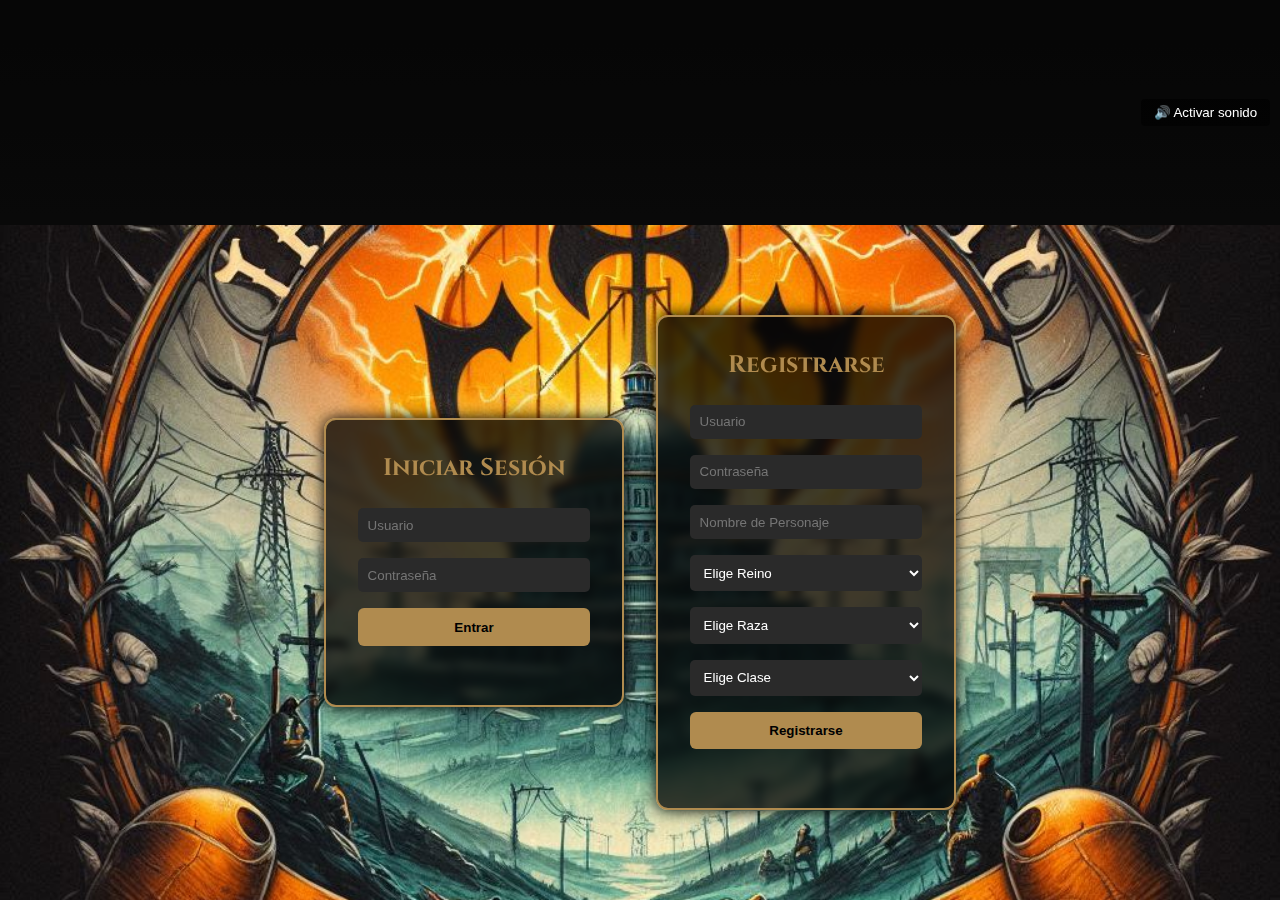
<file: Prubafron2/index.html>
<!DOCTYPE html>
<html lang="es">
<head>
  <meta charset="UTF-8" />
  <title>Armería WoW – Login / Registro</title>
  <link
    href="https://fonts.googleapis.com/css2?family=Cinzel&family=Open+Sans&display=swap"
    rel="stylesheet"
  />
  <link rel="stylesheet" href="style.css" />
</head>
<body>
  <!-- VIDEO HEADER (25vh) -->
  <div class="video-header">
    <iframe
      id="ytPlayer"
      class="bg-video"
      src="https://www.youtube.com/embed/A2KRoI9bics?autoplay=1&mute=1&loop=1&playlist=A2KRoI9bics&controls=0&modestbranding=1&enablejsapi=1"
      frameborder="0"
      allow="autoplay; encrypted-media"
      allowfullscreen
    ></iframe>
    <button id="soundBtn" class="sound-btn">🔊 Activar sonido</button>
  </div>

  <!-- AUTH CONTAINER (75vh) -->
  <div class="auth-container">
    <!-- LOGIN BOX -->
    <div class="form-box">
      <h2>Iniciar Sesión</h2>
      <form id="loginForm">
        <input type="text" id="loginUser" placeholder="Usuario" required />
        <input type="password" id="loginPass" placeholder="Contraseña" required />
        <button type="submit" class="action-btn">Entrar</button>
      </form>
      <p id="loginMessage" class="message-area"></p>
    </div>
    <!-- REGISTER BOX -->
    <div class="form-box">
      <h2>Registrarse</h2>
      <form id="registerForm">
        <input type="text" id="registerUser" placeholder="Usuario" required />
        <input type="password" id="registerPass" placeholder="Contraseña" required />
        <input type="text" id="registerCharName" placeholder="Nombre de Personaje" required />
        <select id="registerRealm" required>
          <option value="">Elige Reino</option>
          <option value="Ragnarok">Ragnarok</option>
          <option value="Drakari">Drakari</option>
          <option value="Shatra">Shatra</option>
        </select>
        <select id="registerRace" required>
          <option value="">Elige Raza</option>
          <optgroup label="Horda">
            <option value="Orco">Orco</option>
            <option value="Troll">Troll</option>
            <option value="No-muerto">No-muerto</option>
            <option value="Elfo de sangre">Elfo de sangre</option>
            <option value="Goblin">Goblin</option>
            <option value="Panda">Panda</option>
          </optgroup>
          <optgroup label="Alianza">
            <option value="Humano">Humano</option>
            <option value="Elfo de la noche">Elfo de la noche</option>
            <option value="Enano">Enano</option>
            <option value="Gnomo">Gnomo</option>
            <option value="Panda">Panda</option>
            <option value="Dranei">Dranei</option>
          </optgroup>
        </select>
        <select id="registerClass" required>
          <option value="">Elige Clase</option>
          <option value="Cazador">Cazador</option>
          <option value="Cazador de demonio">Cazador de demonio</option>
          <option value="Paladín">Paladín</option>
          <option value="Guerrero">Guerrero</option>
          <option value="Pícaro">Pícaro</option>
          <option value="Sacerdote">Sacerdote</option>
          <option value="Mago">Mago</option>
          <option value="Brujo">Brujo</option>
          <option value="Monje">Monje</option>
        </select>
        <button type="submit" class="action-btn">Registrarse</button>
      </form>
      <p id="registerMessage" class="message-area"></p>
    </div>
  </div>

  <!-- YouTube IFrame API + Toggle Mute/Unmute -->
  <script src="https://www.youtube.com/iframe_api"></script>
  <script>
    let player, isMuted = true;
    function onYouTubeIframeAPIReady() {
      player = new YT.Player('ytPlayer', {
        events: { onReady: e => e.target.mute() }
      });
    }
    document.addEventListener('DOMContentLoaded', () => {
      const btn = document.getElementById('soundBtn');
      btn.onclick = function() {
        if (!player) return;
        if (isMuted) {
          player.unMute();
          this.textContent = '🔇 Desactivar sonido';
        } else {
          player.mute();
          this.textContent = '🔊 Activar sonido';
        }
        isMuted = !isMuted;
      };
    });
  </script>

  <!-- Lógica de Login/Registro -->
  <script src="login.js"></script>
</body>
</html>
</file>
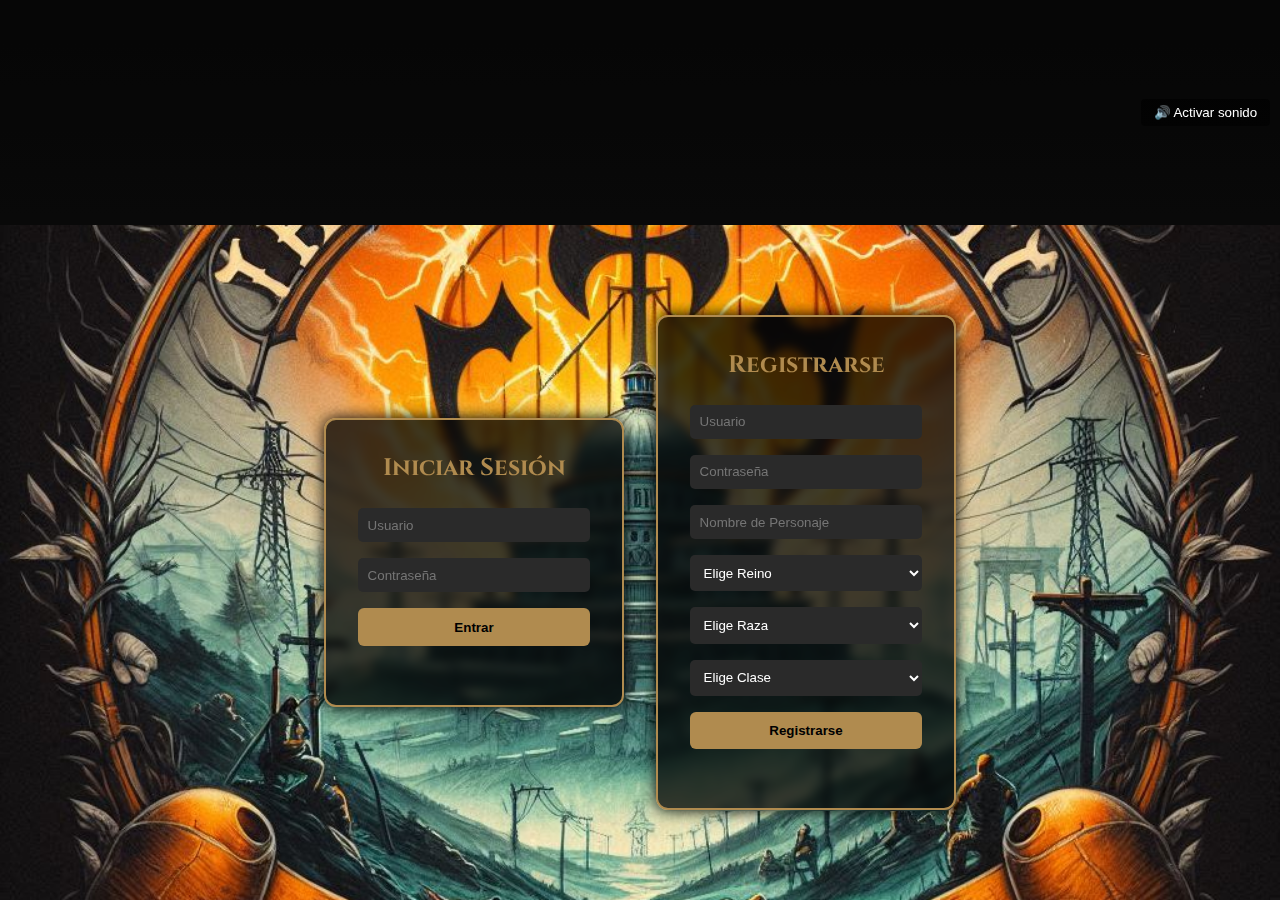
<file: Prubafron2/profile.html>
<!DOCTYPE html>
<html lang="es">
<head>
  <meta charset="UTF-8" />
  <title>Armería WoW – Perfil</title>
  <link
    href="https://fonts.googleapis.com/css2?family=Cinzel&family=Open+Sans&display=swap"
    rel="stylesheet"
  />
  <link rel="stylesheet" href="style.css" />
</head>
<body>
  <!-- VIDEO HEADER (25vh) -->
  <div class="video-header">
    <iframe
      id="ytPlayer"
      class="bg-video"
      src="https://www.youtube.com/embed/NJMgpmY9MOU?start=11&autoplay=1&mute=1&loop=1&playlist=NJMgpmY9MOU&controls=0&modestbranding=1&enablejsapi=1"
      frameborder="0"
      allow="autoplay; encrypted-media"
      allowfullscreen
    ></iframe>
    <button id="soundBtn" class="sound-btn">🔊 Activar sonido</button>
  </div>

  <!-- PROFILE HERO (75vh) -->
  <div class="profile-hero">
    <!-- SIDEBAR -->
    <aside class="profile-sidebar">
      <img src="imagenes/cazador_bestia.png" class="icono" alt="Avatar" />
      <h2 id="tituloJugador"></h2>
      <ul class="basic-info">
        <li><strong>Nivel:</strong> <span id="level">45</span></li>
        <li><strong>Clase:</strong> <span id="charClass"></span></li>
        <li><strong>Reino:</strong> <span id="realm"></span></li>
        <li><strong>Hermandad:</strong> <span id="guild">GuardiaÉpica</span></li>
        <li><strong>Último login:</strong> <span id="lastLogin">Hoy, 14:32</span></li>
      </ul>
      <button class="action-btn logout" onclick="cerrarSesion()">Cerrar sesión</button>
    </aside>

    <!-- MAIN CONTENT -->
    <section class="profile-main">
      <div class="gallery">
        <button id="prev">&lt;</button>
        <img id="slide" src="" alt="Arte WoW" />
        <button id="next">&gt;</button>
      </div>
      <div class="profile-stats">
        <button onclick="toggleStats()" class="action-btn small">
          Mostrar/Ocultar estadísticas
        </button>
        <div id="statsExtras" class="extra-stats">
          <p>Fuerza: 120</p>
          <p>Resistencia: 85</p>
          <p>Habilidad: 93</p>
          <p>Agilidad: 78</p>
          <p>Inteligencia: 64</p>
          <p>Tiempo Jugado: 152h</p>
        </div>
      </section>
    </div>

  <!-- YouTube IFrame API + Toggle -->
  <script src="https://www.youtube.com/iframe_api"></script>
  <script>
    let player, isMuted = true;
    function onYouTubeIframeAPIReady() {
      player = new YT.Player('ytPlayer', {
        events: { onReady: e => e.target.mute() }
      });
    }
    document.addEventListener('DOMContentLoaded', () => {
      const btn = document.getElementById('soundBtn');
      btn.onclick = function() {
        if (!player) return;
        if (isMuted) {
          player.unMute();
          this.textContent = '🔇 Desactivar sonido';
        } else {
          player.mute();
          this.textContent = '🔊 Activar sonido';
        }
        isMuted = !isMuted;
      };
    });
  </script>

  <!-- Lógica de Perfil + Slider -->
  <script src="profile.js"></script>
</body>
</html>
</file>
<file: Prubafron2/style.css>
/* Fuentes & Variables */
@import url('https://fonts.googleapis.com/css2?family=Cinzel&family=Open+Sans&display=swap');
:root {
  --bg-gradient: linear-gradient(to bottom, #0a0a0a, #1f1f1f);
  --accent-gold: #b08b4f;
  --text-light: #e0e0e0;
  --panel-bg: rgba(0, 0, 0, 0.75);
}

/* Reset & Globales */
* { box-sizing: border-box; margin: 0; padding: 0; }
body {
  font-family: 'Open Sans', sans-serif;
  background: var(--bg-gradient);
  color: var(--text-light);
  overflow-x: hidden;
}

/* VIDEO HEADER (25vh) */
.video-header {
  position: relative; width: 100%; height: 25vh; overflow: hidden;
}
.bg-video {
  position: absolute; top: 0; left: 50%;
  width: 100vw; height: 100%;
  transform: translateX(-50%);
  pointer-events: none; z-index: 0;
}
.video-header::before {
  content: ''; position: absolute; inset: 0;
  background: rgba(0,0,0,0.4); z-index: 1;
}
.sound-btn {
  position: absolute; top: 50%; right: 10px;
  transform: translateY(-50%);
  z-index: 2;
  padding: 0.4rem 0.8rem;
  background: rgba(0,0,0,0.6);
  color: #fff; border: none; border-radius: 4px;
  cursor: pointer; transition: background 0.3s;
}
.sound-btn:hover { background: rgba(0,0,0,0.8); }

/* AUTH CONTAINER (Index) */
.auth-container {
  display: flex; align-items: center; justify-content: center;
  gap: 2rem; width: 100%; height: 75vh;
  background: url('imagenes/colina2.0.png') center/cover no-repeat;
}

/* Form-box común */
.form-box {
  background: var(--panel-bg);
  border: 2px solid var(--accent-gold);
  border-radius: 12px;
  padding: 2rem; width: 300px;
  box-shadow: 0 0 15px #000;
  backdrop-filter: blur(5px);
  text-align: center;
}
.form-box h2 {
  font-family: 'Cinzel', serif;
  color: var(--accent-gold);
  margin-bottom: 1rem;
}
.form-box input,
.form-box select {
  width: 100%; padding: 0.6rem; margin: 0.5rem 0;
  background: #2a2a2a; color: #fff;
  border: none; border-radius: 5px;
}
.form-box input:focus,
.form-box select:focus {
  outline: 2px solid var(--accent-gold);
}
.message-area {
  min-height: 1.2em; color: #ff6b6b;
  margin-top: 0.5rem; font-weight: bold;
}

/* Botones de acción */
.action-btn {
  width: 100%; padding: 0.7rem; margin-top: 0.5rem;
  background: var(--accent-gold); color: #000;
  border: none; border-radius: 6px;
  font-weight: bold; cursor: pointer;
  transition: background 0.3s, transform 0.2s;
}
.action-btn:hover {
  background: #ffd880; transform: translateY(-2px);
}
.action-btn.small {
  padding: 0.4rem 1rem; font-size: 0.9rem;
}

/* PROFILE HERO (75vh) – GRID */
.profile-hero {
  display: grid;
  grid-template-columns: 1fr 2fr;
  gap: 1.5rem;
  width: 100%; height: 75vh;
  background: url('imagenes/colina2.0.png') center/cover no-repeat;
}

/* Sidebar de perfil */
.profile-sidebar {
  background: var(--panel-bg);
  border: 2px solid var(--accent-gold);
  border-radius: 12px; padding: 1.5rem; text-align: center;
}
.profile-sidebar .icono {
  width: 100px; border: 2px solid var(--accent-gold);
  border-radius: 50%; margin-bottom: 1rem;
}
.profile-sidebar h2 {
  font-family: 'Cinzel', serif;
  color: var(--accent-gold); margin-bottom: 1rem;
}
.basic-info {
  list-style: none; text-align: left; margin: 1rem 0;
}
.basic-info li { margin: 0.4rem 0; }

/* Main de perfil */
.profile-main {
  display: flex; flex-direction: column; justify-content: space-between;
}
.gallery {
  display: flex; align-items: center; justify-content: center;
}
.profile-stats {
  background: var(--panel-bg);
  border: 2px solid var(--accent-gold);
  border-radius: 12px; padding: 1rem;
}
.extra-stats {
  display: none; margin-top: 0.8rem; text-align: left;
}

/* Responsive */
@media(max-width: 768px) {
  .auth-container, .profile-hero {
    display: block; height: auto;
  }
}
</file>
